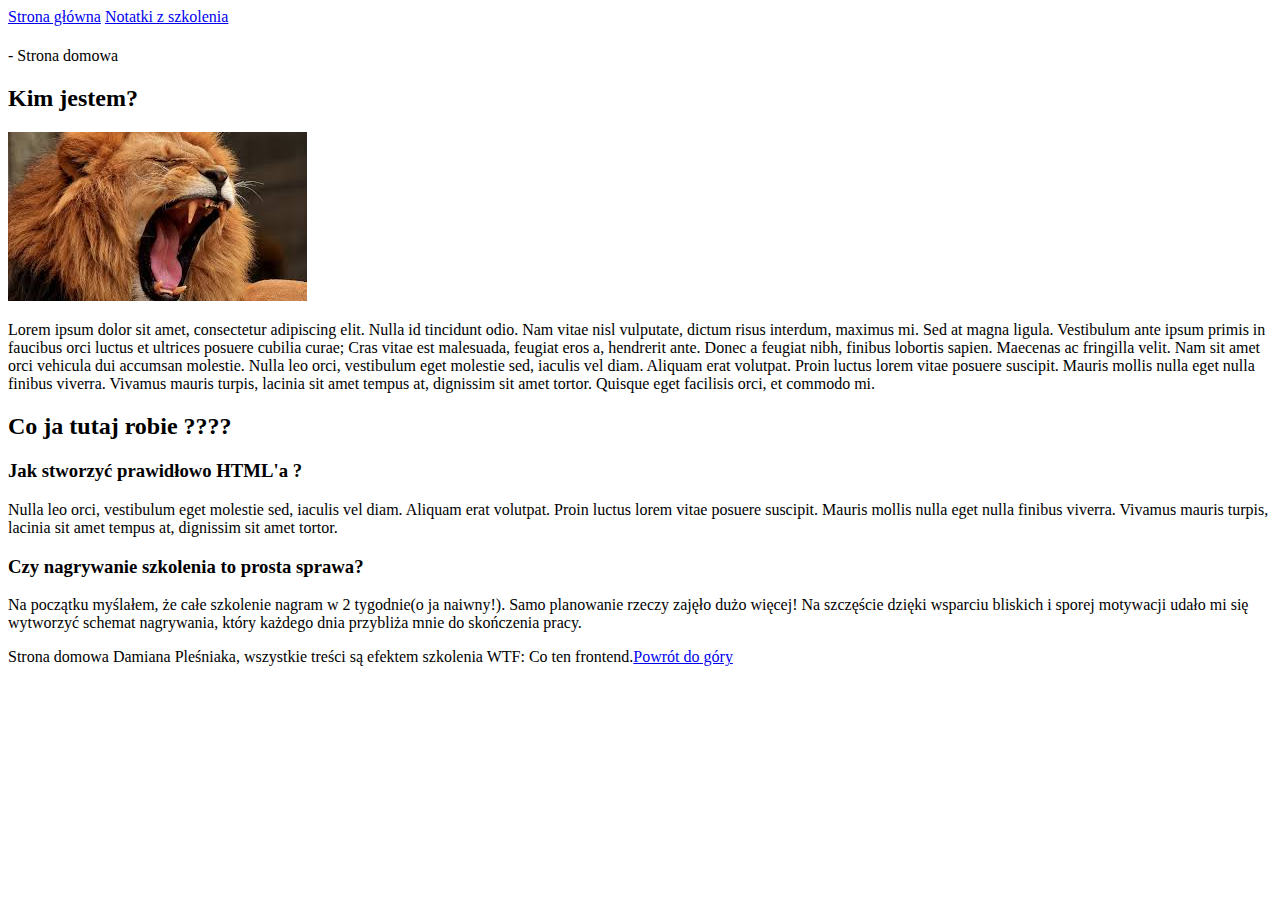
<file: index.html>
<!DOCTYPE html>
<html lang="pl">

<head>
    <meta charset="UTF-8">
    <meta name="viewport" content="width=device-width, initial-scale=1.0">
    <title>Strona domowa-- Damian Pleśniak</title>
    <link rel="stylesheet" type="text/css" href="c:/dev/homepage/style.css">
</head>

<body>
    <header id="top">
        <nav >
            <a href="index.html">Strona główna</a>
            <a href="notatki.html">Notatki z szkolenia</a>
        </nav>

    </header>

    <main>

        <header>
            <h1 Damian Pleśniak></h1> - Strona domowa</h1>

        </header>

        <section>
            <h2> Kim jestem?</h2>
            <img src="lion.jpg" alt="lew" />
            <p>Lorem ipsum dolor sit amet, consectetur adipiscing elit. Nulla id tincidunt odio. Nam vitae nisl
                vulputate, dictum risus interdum, maximus mi. Sed at magna ligula. Vestibulum ante ipsum primis in
                faucibus orci luctus et ultrices posuere cubilia curae; Cras vitae est malesuada, feugiat eros a,
                hendrerit ante. Donec a feugiat nibh, finibus lobortis sapien. Maecenas ac fringilla velit. Nam sit amet
                orci vehicula dui accumsan molestie. Nulla leo orci, vestibulum eget molestie sed, iaculis vel diam.
                Aliquam erat volutpat. Proin luctus lorem vitae posuere suscipit. Mauris mollis nulla eget nulla finibus
                viverra. Vivamus mauris turpis, lacinia sit amet tempus at, dignissim sit amet tortor. Quisque eget
                facilisis orci, et commodo mi.</p>
        </section>

        <section class="o-sobie">

            <h2>Co ja tutaj robie ????</h2>

            <article>
                <h3> Jak stworzyć prawidłowo HTML'a ? </h3>
                <p>Nulla leo orci, vestibulum eget molestie sed, iaculis vel diam.
                    Aliquam erat volutpat. Proin luctus lorem vitae posuere suscipit. Mauris mollis nulla eget nulla
                    finibus
                    viverra. Vivamus mauris turpis, lacinia sit amet tempus at, dignissim sit amet tortor. </p>
            </article>

            <article>

                <h3>Czy nagrywanie szkolenia to prosta sprawa?</h3>
                <p>Na początku myślałem, że całe szkolenie nagram w 2 tygodnie(o ja naiwny!). Samo planowanie rzeczy
                    zajęło
                    dużo więcej! Na szczęście dzięki wsparciu bliskich i sporej motywacji udało mi się wytworzyć schemat
                    nagrywania, który każdego dnia przybliża mnie do skończenia pracy.</p>

            </article>

        </section>



    </main>

    <footer>
        Strona domowa Damiana Pleśniaka, wszystkie treści są efektem szkolenia WTF: Co ten frontend.<a
            href="#top">Powrót do góry</a>
    </footer>

    <script src="main.js">
        
    </script>
</body>




</html>
</file>
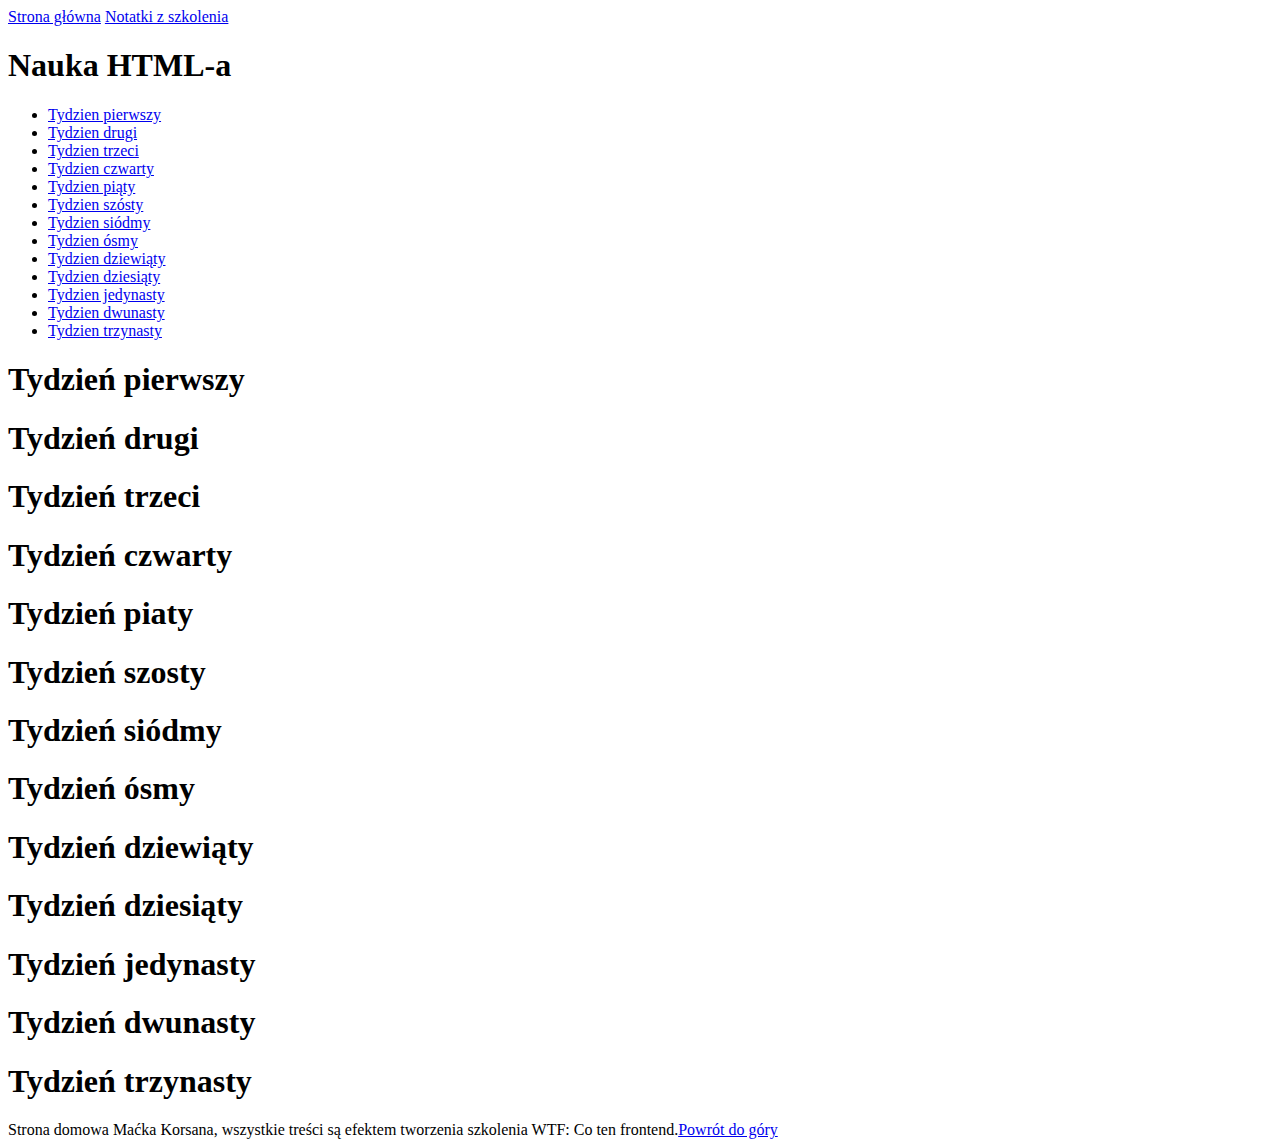
<file: notatki.html>
<!DOCTYPE html>
<html lang="pl">

<head>
    <meta charset="UTF-8">
    <meta name="viewport" content="width=device-width, initial-scale=1.0">
    <title>Document</title>
    <link rel="stylesheet" type="text/css" href="c:/dev/homepage/style.css">
</head>

<body>
    <header id="top">
        <nav>
            <a href="index.html">Strona główna</a>
            <a href="notatki.html">Notatki z szkolenia</a>

        </nav>
    </header>

    <main>
        <header>
            <h1>Nauka HTML-a</h1>
        </header>
        <section class="nawigacja">


            <ul>
                <li><a href="#week1">Tydzien pierwszy</a></li>
                <li><a href="#week2">Tydzien drugi</a></li>
                <li><a href="#week3">Tydzien trzeci</a></li>
                <li><a href="#week4">Tydzien czwarty</a></li>
                <li><a href="#week5">Tydzien piąty</a></li>
                <li><a href="#week6">Tydzien szósty</a></li>
                <li><a href="#week7">Tydzien siódmy</a></li>
                <li><a href="#week8">Tydzien ósmy</a></li>
                <li><a href="#week9">Tydzien dziewiąty</a></li>
                <li><a href="#week10">Tydzien dziesiąty</a></li>
                <li><a href="#week11">Tydzien jedynasty</a></li>
                <li><a href="#week12">Tydzien dwunasty</a></li>
                <li><a href="#week13">Tydzien trzynasty</a></li>

                
            </ul>
        </section>
        <section>
            <h1 id="week1">Tydzień pierwszy</h1>
            <article>

            </article>

            <h1 id="week2">Tydzień drugi</h1>
            <article>

            </article>

            <h1 id="week3">Tydzień trzeci</h1>
            <article>

            </article>

            <h1 id="week4">Tydzień czwarty</h1>
            <article>

            </article>

            <h1 id="week5">Tydzień piaty</h1>
            <article>

            </article>
            <h1 id="week6">Tydzień szosty</h1>
            <article>

            </article>
            <h1 id="week7">Tydzień siódmy</h1>
            <article>

            </article>
            <h1 id="week8">Tydzień ósmy</h1>
            <article>

            </article>
            <h1 id="week9">Tydzień dziewiąty</h1>
            <article>

            </article>
            <h1 id="week10">Tydzień dziesiąty</h1>
            <article>

            </article>
            <h1 id="week11">Tydzień jedynasty</h1>
            <article>

            </article>
            <h1 id="week12">Tydzień dwunasty</h1>
            <article>

            </article>
            <h1 id="week13">Tydzień trzynasty</h1>
            <article>

            </article>
        </section>

    </main>

    <footer>
        Strona domowa Maćka Korsana, wszystkie treści są efektem tworzenia szkolenia WTF: Co ten frontend.<a
            class="stopka" href="#top">Powrót do góry</a>
    </footer>
</body>

</html>
</file>
